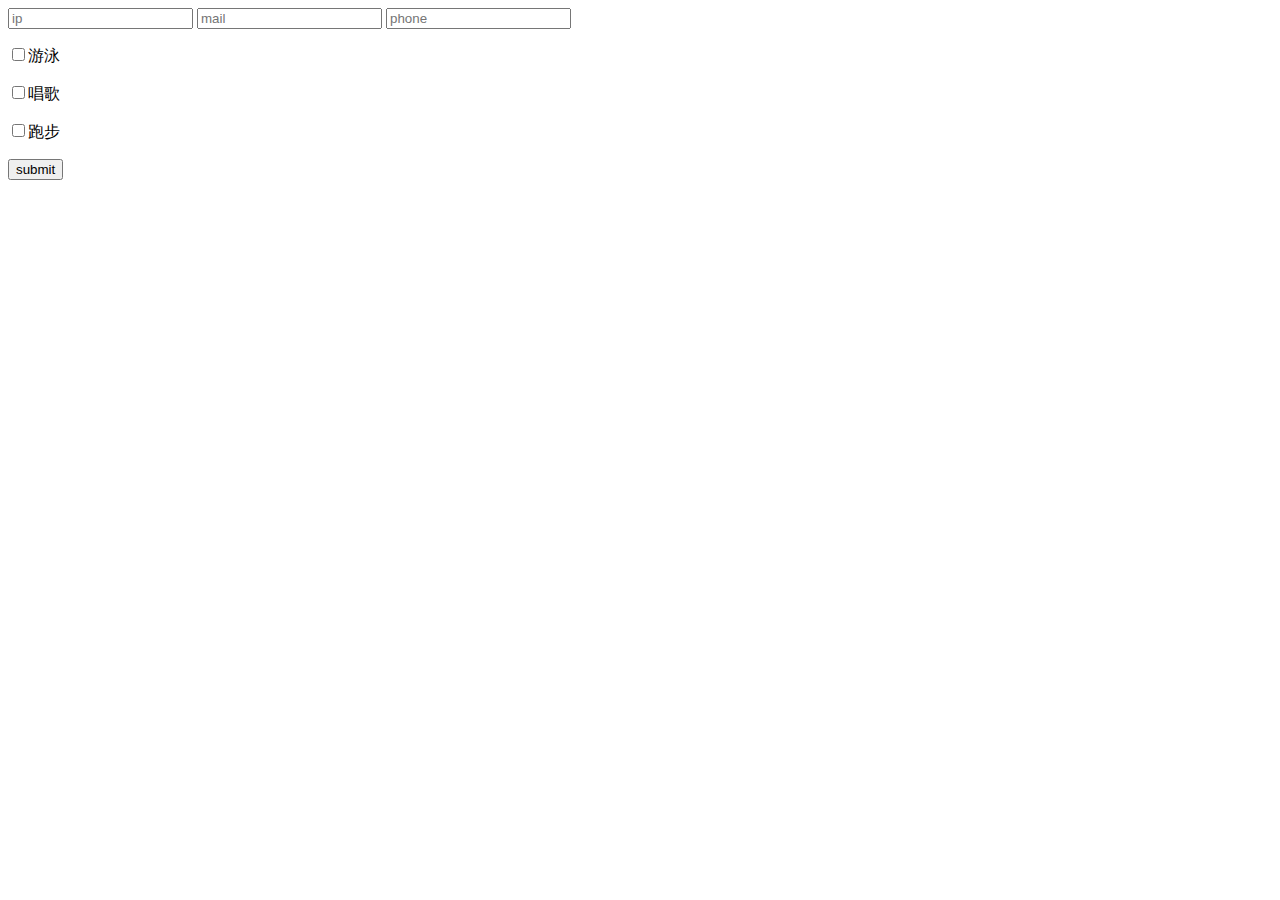
<file: bbs/views/index.html>
<!DOCTYPE html>
<html lang="en">
<head>
    <meta charset="UTF-8">
    <title>form_check</title>
</head>
<body>
<form action="/index" method="post">
    <input type="text" name="IP" placeholder="ip"/>
    <!--<input type="text" name="PORT" placeholder="port"/>-->
    <input type="text" name="MAIL" placeholder="mail"/>
    <input type="text" name="PHONE" placeholder="phone"/>
    <p><input type="checkbox" name="check_box" value="1">游泳</p>
    <p><input type="checkbox" name="check_box" value="2">唱歌</p>
    <p><input type="checkbox" name="check_box" value="3">跑步</p>
    <input type="submit" value="submit"/>
</form>
</body>
</html>
</file>
